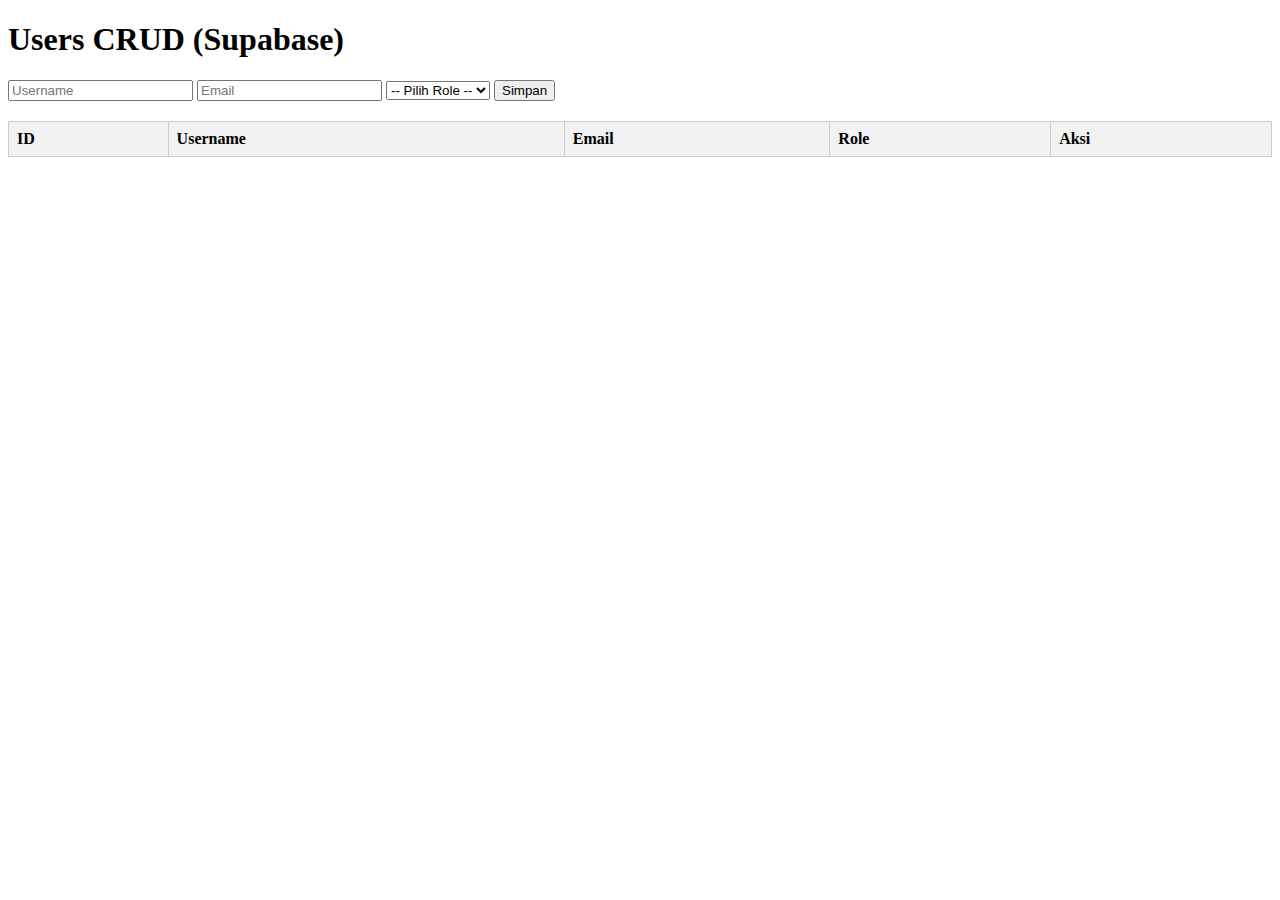
<file: users.html>
<!DOCTYPE html>
<html lang="en">
<head>
  <meta charset="UTF-8">
  <title>Users CRUD - Supabase</title>
  <style>
    table { border-collapse: collapse; width: 100%; margin-top: 20px; }
    th, td { border: 1px solid #ccc; padding: 8px; text-align: left; }
    th { background: #f2f2f2; }
    form { margin-bottom: 20px; }
  </style>
</head>
<body>
  <h1>Users CRUD (Supabase)</h1>

  <!-- Form Tambah / Edit -->
  <form id="userForm">
    <input type="hidden" id="userId" />
    <input type="text" id="username" placeholder="Username" required />
    <input type="email" id="email" placeholder="Email" required />
    <select id="role" required>
      <option value="">-- Pilih Role --</option>
      <option value="unit">Unit</option>
      <option value="supervisor">Supervisor</option>
      <option value="manager">Manager</option>
    </select>
    <button type="submit">Simpan</button>
    <button type="button" id="cancelEdit" style="display:none;">Batal Edit</button>
  </form>

  <!-- Tabel Users -->
  <table>
    <thead>
      <tr>
        <th>ID</th>
        <th>Username</th>
        <th>Email</th>
        <th>Role</th>
        <th>Aksi</th>
      </tr>
    </thead>
    <tbody id="userTable"></tbody>
  </table>

  <script type="module">
    import { createClient } from 'https://esm.sh/@supabase/supabase-js'

    // 🔹 Ganti dengan URL & Anon Key project kamu
    const SUPABASE_URL = 'https://hbhebwlnausycviijkjl.supabase.co'
    const SUPABASE_ANON_KEY = 'eyJhbGciOiJIUzI1NiIsInR5cCI6IkpXVCJ9.eyJpc3MiOiJzdXBhYmFzZSIsInJlZiI6ImhiaGVid2xuYXVzeWN2aWlqa2psIiwicm9sZSI6ImFub24iLCJpYXQiOjE3NTcwODg3MjAsImV4cCI6MjA3MjY2NDcyMH0.-7HR6jL-dxFIHOGiZYi4XRymq4aIvQc2FQxYSYdt_4k'

    const supabase = createClient(SUPABASE_URL, SUPABASE_ANON_KEY)

    const userForm = document.getElementById('userForm')
    const userTable = document.getElementById('userTable')
    const cancelEditBtn = document.getElementById('cancelEdit')

    // CREATE & UPDATE
    userForm.addEventListener('submit', async (e) => {
      e.preventDefault()
      const id = document.getElementById('userId').value
      const username = document.getElementById('username').value
      const email = document.getElementById('email').value
      const role = document.getElementById('role').value

      if (id) {
        // UPDATE
        const { error } = await supabase.from('users').update({ username, email, role }).eq('id', id)
        if (error) alert('Gagal update: ' + error.message)
        else alert('User berhasil diupdate!')
      } else {
        // CREATE
        const { error } = await supabase.from('users').insert([{ username, email, role }])
        if (error) alert('Gagal tambah: ' + error.message)
        else alert('User berhasil ditambahkan!')
      }

      userForm.reset()
      document.getElementById('userId').value = ''
      cancelEditBtn.style.display = 'none'
      loadUsers()
    })

    // READ
    async function loadUsers() {
      const { data: users, error } = await supabase.from('users').select('*').order('id', { ascending: true })
      if (error) {
        console.error(error)
        return
      }
      userTable.innerHTML = ''
      users.forEach(u => {
        const row = document.createElement('tr')
        row.innerHTML = `
          <td>${u.id}</td>
          <td>${u.username}</td>
          <td>${u.email}</td>
          <td>${u.role}</td>
          <td>
            <button onclick="editUser(${u.id}, '${u.username}', '${u.email}', '${u.role}')">Edit</button>
            <button onclick="deleteUser(${u.id})">Hapus</button>
          </td>
        `
        userTable.appendChild(row)
      })
    }

    // DELETE
    window.deleteUser = async function(id) {
      if (!confirm('Yakin mau hapus user ini?')) return
      const { error } = await supabase.from('users').delete().eq('id', id)
      if (error) alert('Gagal hapus: ' + error.message)
      else {
        alert('User berhasil dihapus!')
        loadUsers()
      }
    }

    // EDIT
    window.editUser = function(id, username, email, role) {
      document.getElementById('userId').value = id
      document.getElementById('username').value = username
      document.getElementById('email').value = email
      document.getElementById('role').value = role
      cancelEditBtn.style.display = 'inline'
    }

    // CANCEL EDIT
    cancelEditBtn.addEventListener('click', () => {
      userForm.reset()
      document.getElementById('userId').value = ''
      cancelEditBtn.style.display = 'none'
    })

    // Load awal
    loadUsers()
  </script>
</body>
</html>
</file>
